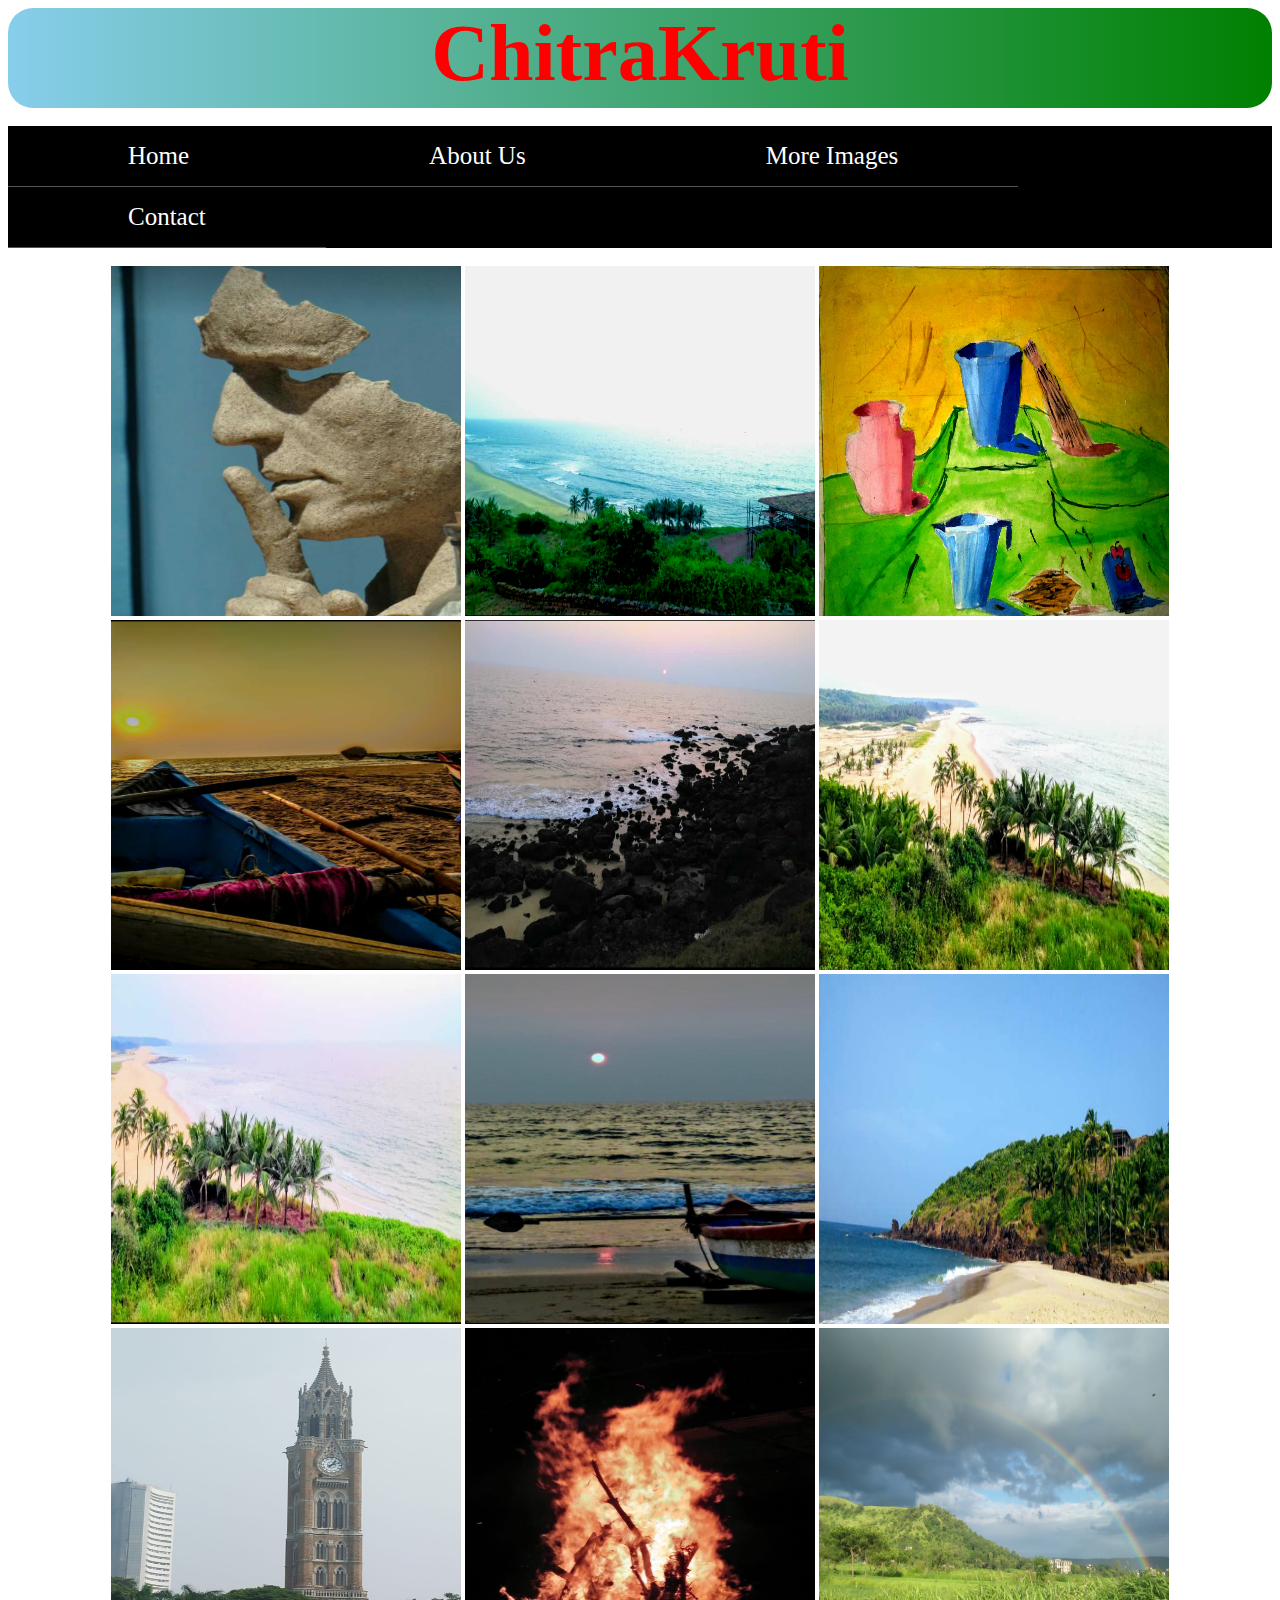
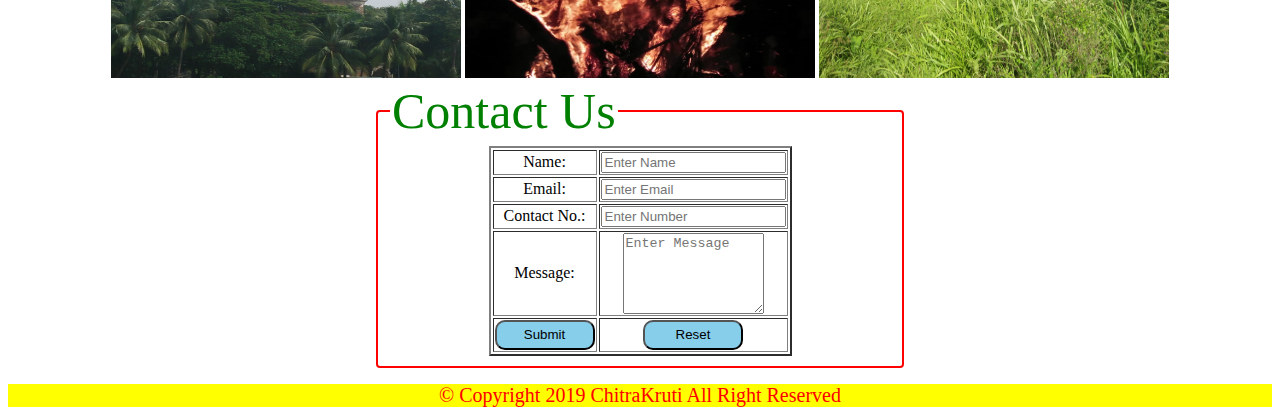
<file: index.html>
<html>
<title>ChitraKruti</title>
<link rel="stylesheet" type="text/css" href="chitrakruti.css">

<body >
<center>
<div class="a">
<h1>ChitraKruti</h1>
</div>
</center>
<br>

<ul >
	<li><a href="index.html">Home</a></li>
	<li><a>About Us</a></li>
	<li><a>More Images</a></li>
	<li><a>Contact</a></li>	
</ul>
<br>
<center>
<tableclass="tab">
<tr >
	<td><img src="img10.jpg" alt="this is first image" height="350px" width="350px"></td>
	<td><img src="img2.png" alt="this is first image" height="350px" width="350px"></td>
	<td><img src="img3.jpg" alt="this is first image" height="350px" width="350px"></td>
</tr>

<tr>
	<td><img src="img4.png" alt="this is first image" height="350px" width="350px"></td>
	<td><img src="img5.png" alt="this is first image" height="350px" width="350px"></td>
	<td><img src="img6.png" alt="this is first image" height="350px" width="350px"></td>
</tr>

<tr>
	<td><img src="img7.png" alt="this is first image" height="350px" width="350px"></td>
	<td><img src="img8.png" alt="this is first image" height="350px" width="350px"></td>
	<td><img src="img9.png" alt="this is first image" height="350px" width="350px"></td>
</tr>

<tr>
	<td><img src="img11.jpg" alt="this is first image" height="350px" width="350px"></td>
	<td><img src="img12.jpg" alt="this is first image" height="350px" width="350px"></td>
	<td><img src="img13.jpg" alt="this is first image" height="350px" width="350px"></td>
</tr>
</table>
</center>

<center>

<form action="https://docs.google.com/forms/d/e/1FAIpQLSeEiX1xjcBYNzMy3BjXWm6Yw02MAqJNdSkeqz7lPeYNzWPQhw/formResponse" target="_self" method="POST">
<fieldset class="fs">
<legend class="legend">Contact Us</legend>
<table border="2" class="tab2">
<tr>
	<td>Name:</td>
	<td><input type="text" name="entry.1196229056" placeholder="Enter Name" width="40px" required></td>
</tr>
<tr>
	<td>Email:</td>
	<td><input type="email" name="emailAddress" placeholder="Enter Email" required></td>
</tr>
<tr>	
	<td>Contact No.:</td>
	<td><input type="text" name="entry.923874253" placeholder="Enter Number" required></td>
</tr>
<tr>	
	<td>Message:</td>
	<td><textarea rows="5" cols="15" name="entry.2055251390" placeholder="Enter Message" required></textarea></td>
</tr>
<tr>	
	
	<td><input type="submit" value="Submit" name="submit"class="button"></td>
	<td><input type="reset" value="Reset" class="button"></td>
</tr>
</table>
</fieldset>
</form>

</center>
<center>
<footer class="footer">
&copy; Copyright 2019 ChitraKruti All Right Reserved
</footer>
</center>
</body>
</html>
</file>
<file: chitrakruti.css>
body
{


}

h1{
color: red;
font-family:chiller;
font-size:80px;
text-align:center;
}

.tab{
background-color:white;
height:auto;
width:auto;
text-align:center;
border-spacing:20px;
}

.tab2{
height:auto;
width:auto;
text-align:center;

}

.a{
background-image: linear-gradient(to right, skyblue , green);
text-align:center;
height:100px;
width:auto;
border-radius: 25px;
 
  
}

.footer{
background-color:yellow;
color:red;
font-family:verdana;
font-size:20px;
}

.form{
font-family:Times New Roman;
}

.fs{
border: 2px solid red;
border-radius: 4px;
width:500px;

}

.legend{
font-size:50px;
color:green;
}


.button{
background-color:skyblue;
display:inline-block;
height:30px;
width:100px;
border-radius: 10px;
color
font-family:Times New Roman;}

.input[type=text]{
width: 100%;
padding: 12px 20px;
margin: 8px 0;
box-sizing: border-box;
border: 2px solid red;
border-radius: 4px;
}



ul {
list-style-type: none;
margin: 0;
padding: 0;
overflow: hidden;
background-color: black;
position: sticky;
top: 110;
width: 100%;
}


li{
float: left;
text-align: center;
border-bottom: 1px solid #555;
font-size:25px;
}


li a{
  display: block;
  color:white;
  text-align: center;
  padding: 16px 120px;
  text-decoration: none;
}

li a:hover {
background-color:#c1c1a4;	
color: red;
cursor: pointer;
}
</file>
